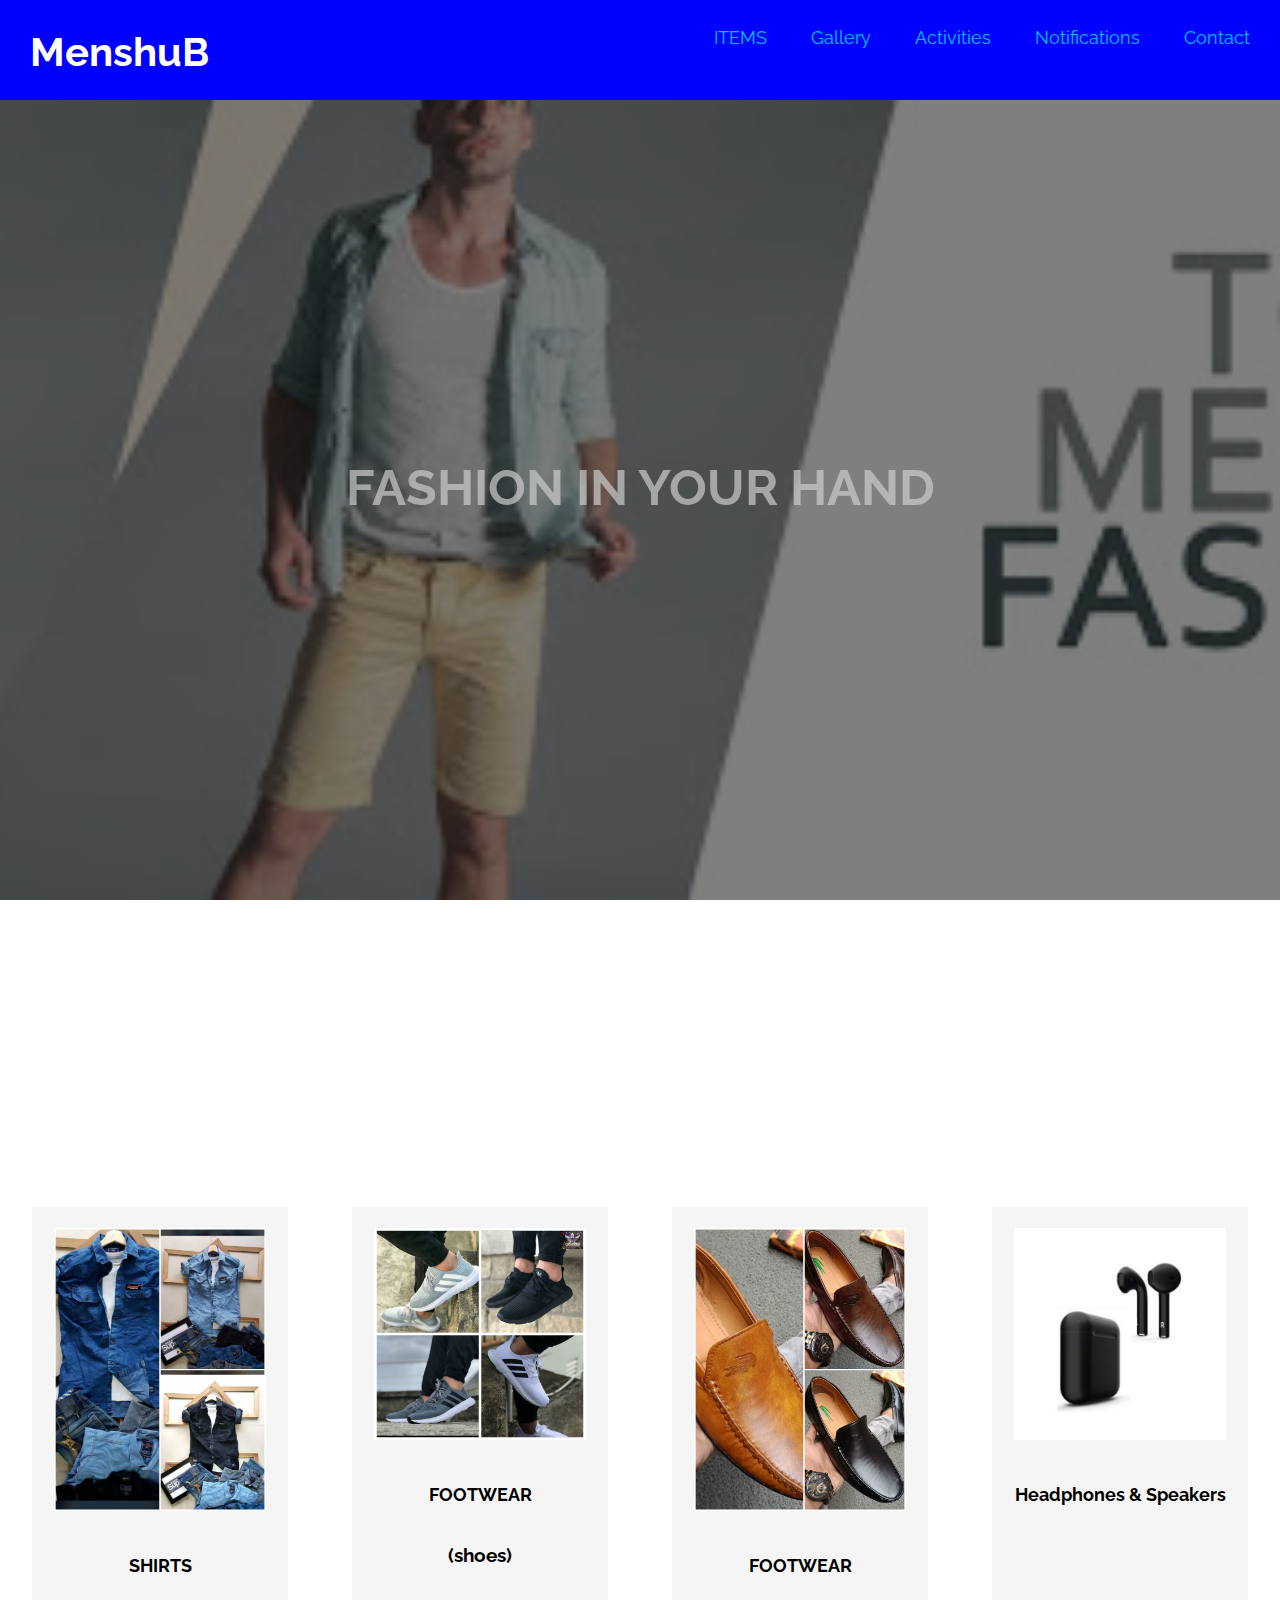
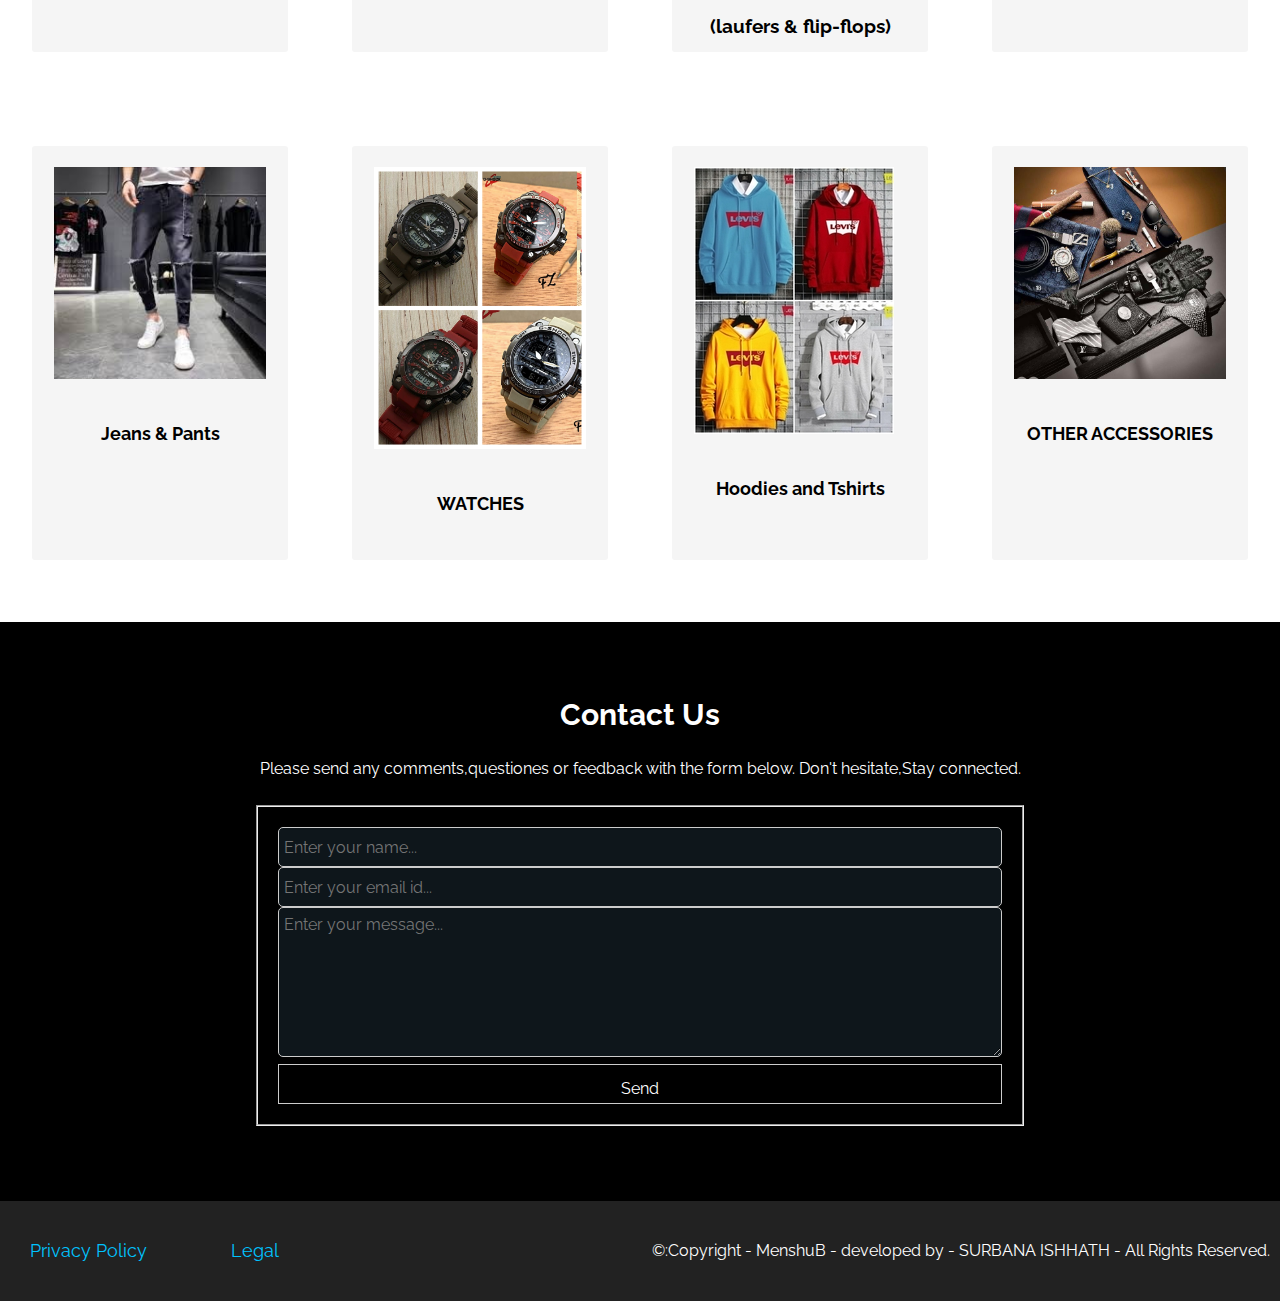
<file: index.html>
<!DOCTYPE html>
<html>
    <!--this is the head section -->
    <head>
        <title>MenshuB</title>
        <link href="https://fonts.googleapis.com/css?family=Raleway|Rock+Salt&display=swap" rel="stylesheet">
        <link href="https://fonts.googleapis.com/css?family=Kaushan+Script&display=swap" rel="stylesheet">
        <link href="./css/reset.css"rel="stylesheet" />
        <link href="./css/styles.css"rel="stylesheet" />
        <script src="./js/main.js"></script>
    </head>
    <body id="body">
        <header>
            <div class="header-container">
                <div id="company-logo">
                    <a href="./index.html">
                        <h1><a >MenshuB</a></h1>
                    </a>
                </div>
                    <nav class="menu-wrapper">
                        <ul id="main-menu">
                            <li class="menu-item" >
                                <div class="dropdown">
                                   <a>ITEMS</a>
                                   <nav class="event-wrapper">
                                       <ul id="event-menu">
                                           <li class="event-item">
                                               <a href="./activity.html" target="_parent">SHIRTS</a>
                                           </li>
                                           <br>
                                           <li class="event-item">
                                               <a href="#vision">Hoodies and Tshirts</a>
                                           </li>
                                           <br>
                                           <li class="event-item">
                                               <a href="#vision">Watches</a>
                                           </li>
                                           <br>
                                           <li class="event-item">
                                               <a href="#vision">Shoes</a>
                                           </li>
                                           <br>
                                           <li class="event-item">
                                               <a href="#vision">Laufers</a>
                                           </li>
                                           <br>
                                           <li class="event-item">
                                               <a href="#vision">Flip-flops</a>
                                           </li>
                                           <br>
                                           <li class="event-item">
                                               <a href="#vision">Headphones & speakers</a>
                                           </li>
                                           <br>
                                           <li class="event-item">
                                               <a href="#vision">Pants</a>
                                           </li>

                                       </ul>
                                   </nav>
                               </div>
                           </li>
                            <li class="menu-item">
                                <a href="#activities">Gallery</a>
                             </li>
                            
                            <li class="menu-item">
                                <a href="./activity.html">Activities</a>
                           </li>
                            <li class="menu-item">
                                <div class="dropdown">
                                    <a href="./notification.html">Notifications</a>
                                    <nav class="event-wrapper">
                                        <ul id="event-menu">
                                            <li class="event-item">
                                                <a href="./notification.html">Calender</a>
                                        </li>
                                        <br>
                                        <li class="event-item">
                                            <a href="./notification.html">News</a>
                                            </li>
                                        <br>
                                        <li class="event-item">
                                                <a href="./notification.html">Messages</a>
                                        </li>
                                    </ul>
                                    </nav>
                                </div>
                            </li>
                             <li class="menu-item">
                                 <a href="#contact">Contact</a>
                             </li>
                         </ul>
                     </nav>
             </div>
        </header>
        <div id="hero-image">
            <div class="overlay">
                <h2 class="tag-line">FASHION IN YOUR HAND</h2>
            </div>
        </div>
            <a href="#body" id=topButton title="Go to Top">TOP</a>
        
        <section id="about-she">
            <div class="container">
                
            </div> 
        </section>
        <section id="vision">
            <div class="row1">
                <div class="col">
                    <div class="card">
                    <div class="img">
                        <a href="./activity.html" target="_parent"><img src="./images/shirt2.jpg" class="card-img-top" alt="clothing"></a>
                    
                    </div>
                    <div class="card-body">
                      <h5 class="card-title">SHIRTS</h5>
                    
                    </div>
                  </div>
                </div>
                <div class="col">
                  <div class="card">
                    <div class="img">
                        <a href="./activity.html" target="_parent"><img src="./images/shoe.jpg" class="card-img-top" alt="foot wear" ></a>
                    </div>
                    <div class="card-body">
                      <h5 class="card-title">FOOTWEAR<h3> (shoes)</h3></h5>
                      
                    </div>
                  </div>
                </div>
                <div class="col">
                    <div class="card">
                    <div class="img">
                        <a href="./activity.html" target="_parent"><img src="./images/watch.jpg" class="card-img-top" alt="clothing"></a>
                    
                    </div>
                    <div class="card-body">
                      <h5 class="card-title">FOOTWEAR <h3>(laufers & flip-flops)</h3></h5>
                    
                    </div>
                  </div>
                </div>
                <div class="col">
                    <div class="card">
                    <div class="img">
                        <a href="./activity.html" target="_parent"><img src="./images/earphone.jpg" class="card-img-top" alt="clothing"></a>
                    
                    </div>
                    <div class="card-body">
                      <h5 class="card-title">Headphones & Speakers</h5>
                    
                    </div>
                  </div>
                </div>
                

            </div>
            <div class="row1">
                <div class="col">
                    <div class="card">
                    <div class="img">
                        <a href="./activity.html" target="_parent"><img src="./images/jeans.jpg" class="card-img-top" alt="clothing"></a>
                    
                    </div>
                    <div class="card-body">
                      <h5 class="card-title">Jeans & Pants</h5>
                    
                    </div>
                  </div>
                </div>
                <div class="col">
                  <div class="card">
                    <div class="img">
                        <a href="./activity.html" target="_parent"><img src="./images/watch (2).jpg" class="card-img-top" alt="foot wear" ></a>
                    </div>
                    <div class="card-body">
                      <h5 class="card-title">WATCHES</h5>
                      
                    </div>
                  </div>
                </div>
                <div class="col">
                    <div class="card">
                    <div class="img">
                        <a href="./activity.html" target="_parent"><img src="./images/vision.jpg" class="card-img-top" alt="clothing"></a>
                    
                    </div>
                    <div class="card-body">
                      <h5 class="card-title">Hoodies and Tshirts</h5>
                    
                    </div>
                  </div>
                </div>
                <div class="col">
                    <div class="card">
                    <div class="img">
                        <a href="./activity.html" target="_parent"><img src="./images/other.jpg" class="card-img-top" alt="clothing"></a>
                    
                    </div>
                    <div class="card-body">
                      <h5 class="card-title">OTHER ACCESSORIES</h5>
                    
                    </div>
                  </div>
                </div>
                

            </div>
       
        </section>
               
                                
                            
                    
        <section id="contact">
            <div class="overlay"> 
                <div class="container">
                    <h3>Contact Us</h3>
                    <p>Please send any comments,questiones or feedback with the form below. Don't hesitate,Stay connected.</p>
                    <br>
                    <form action="https://mailthis.to/divya.pkandangali@gmail.com"method="POST">
                        <fieldset>  
                            <input type="text" name="name" placeholder="Enter your name..."/>
                            <input type="email" name="_replyto" placeholder="Enter your email id..."/>
                            <textarea name="message"placeholder="Enter your message..."></textarea>
                            <button>Send</button>
                            <input type="hidden" name="_confirmation"value="Your form has been submitted!"/>
                        </fieldset> 
                    </form>
                </div>
            </div>
        </section>
        <footer>
            <div class="footer-container">
                <nav class="menu-wrapper">
                    <ul id="footer-menu">
                        <li class="menu-item"><a href="#">Privacy Policy</a></li>
                        <li class="menu-item"><a href="#">Legal</a></li>
                    </ul>
                </nav>
                <div id="copyright">
                    &copy:Copyright - MenshuB - developed by - SURBANA ISHHATH - All Rights Reserved.
                </div>
            </div>
        </footer>    
    </body>
</html>
</file>
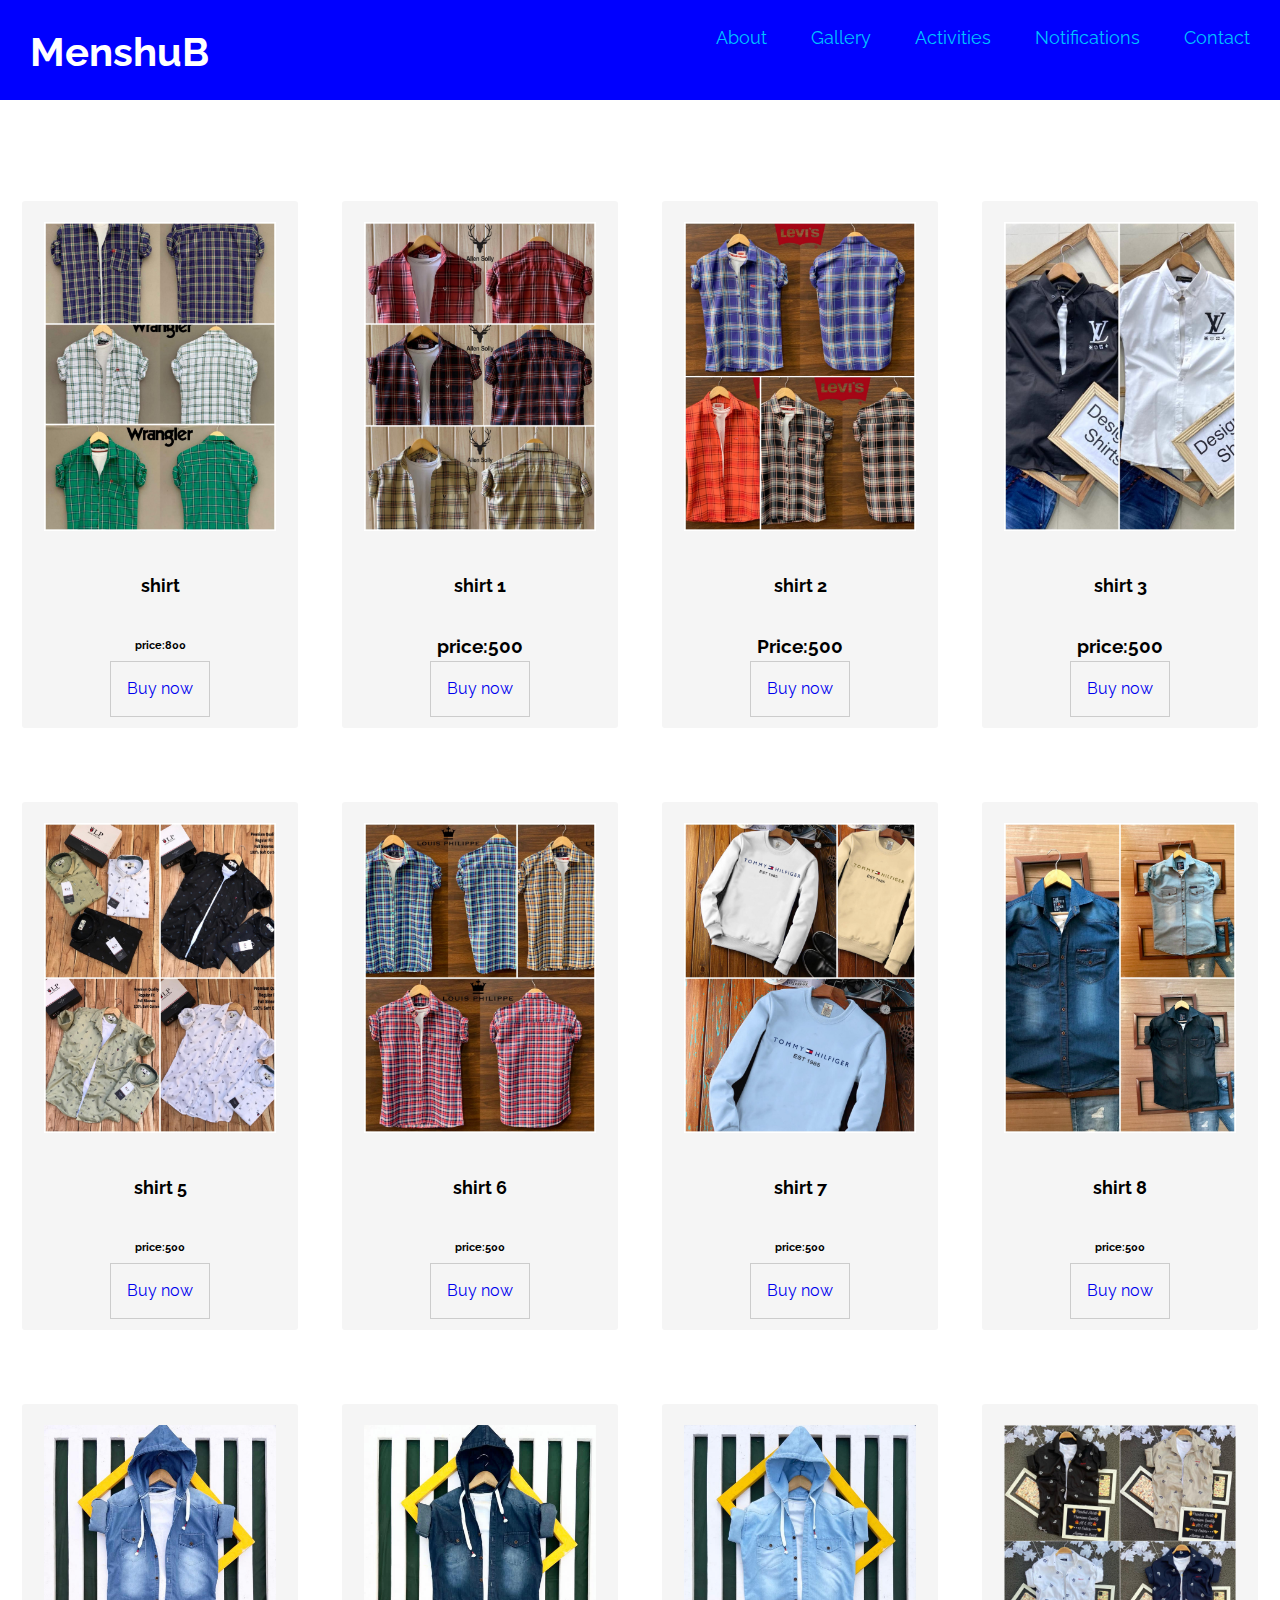
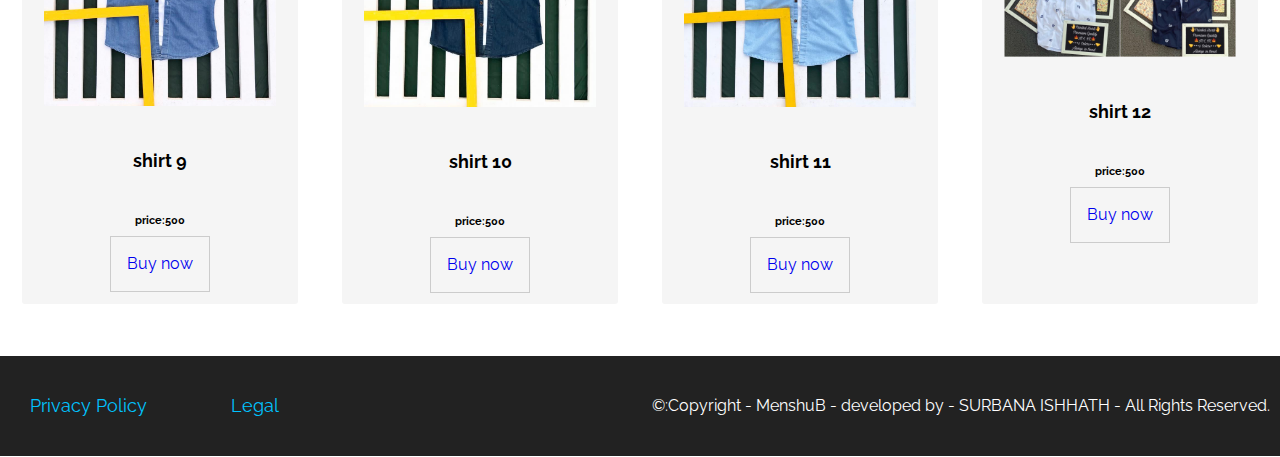
<file: activity.html>
<!DOCTYPE html>
<html>
    <!--this is the head section -->
    <head>
        <title>MenshuB</title>
        <link href="https://fonts.googleapis.com/css?family=Raleway|Rock+Salt&display=swap" rel="stylesheet">
        <link href="./css/reset.css"rel="stylesheet" />
        <link href="./css/styles.css"rel="stylesheet" />
        <script src="./js/main.js"></script>
    </head>
<body id="body">
    <header>
        <div class="header-container">
            <div id="company-logo">
                <a href="./index.html">
                    <h1><a >MenshuB</a></h1>
                </a>
            </div>
                <nav class="menu-wrapper">
                    <ul id="main-menu">
                        <li class="menu-item" >
                            <div class="dropdown">
                               <a href="./index.html">About </a>
                               <nav class="event-wrapper">
                                   <ul id="event-menu">
                                       <li class="event-item">
                                        <a href="./index.html#about-she">About SHE</a>
                                       </li>
                                       <br>
                                       <li class="event-item">
                                        <a href="./index.html#vision">Our Vision</a>
                                       </li>
                                       <br>
                                       <li class="event-item">
                                        <a href="./index.html#vision">Our Mission</a>
                                       </li>
                                   </ul>
                               </nav>
                           </div>
                       </li>
                        
                        <li class="menu-item">
                            <a href="./index.html#activities">Gallery</a>
                         </li>
                         <li class="menu-item">
                            <a href="#activity-list1">Activities</a>
                       </li>
                        <li class="menu-item">
                            <div class="dropdown">
                                <a href="./notification.html">Notifications</a>
                                <nav class="event-wrapper">
                                    <ul id="event-menu">
                                        <li class="event-item">
                                            <a href="./notification.html">Calender</a>
                                    </li>
                                    <br>
                                    <li class="event-item">
                                        <a href="./notification.html">News</a>
                                        </li>
                                    <br>
                                    <li class="event-item">
                                            <a href="./notification.html">Messages</a>
                                    </li>
                                </ul>
                                </nav>
                            </div>
                        </li>
                         <li class="menu-item">
                             <a href="./index.html#contact">Contact</a>
                         </li>
                     </ul>
                 </nav>
         </div>
    </header>
    
            
                <br>
                <br>
                <h3>SHIRTS</h3>
                <h3>PICK YOUR FAVOURITE ONE</h3>
                <section id="vision">
            <div class="row1">
                <div class="col2">
                    <div class="card">
                    <div class="img">
                        <a href="./activity.html" target="_parent"><img src="./images/s1.jpg" class="card-img-top" alt="clothing"></a>
                    
                    </div>
                    <div class="card-body">
                      <h5 class="card-title">shirt</h5>
                      <h6>price:800</h6>
                      <a href="https://wa.me/qr/GUM06QGGB6K2P1"><button onclick="https://wa.me/qr/GUM06QGGB6K2P1">Buy now</button></a>
                    
                    </div>
                  </div>
                </div>
                <div class="col2">
                  <div class="card">
                    <div class="img">
                        <a href="./activity.html" target="_parent"><img src="./images/s2.jpg" class="card-img-top" alt="foot wear" ></a>
                    </div>
                    <div class="card-body">
                      <h5 class="card-title">shirt 1<h3> price:500</h3></h5>
                      <a href="https://wa.me/qr/GUM06QGGB6K2P1"><button onclick="https://wa.me/qr/GUM06QGGB6K2P1">Buy now</button></a>
                      
                    </div>
                  </div>
                </div>
                <div class="col2">
                    <div class="card">
                    <div class="img">
                        <a href="./activity.html" target="_parent"><img src="./images/s3.jpg" class="card-img-top" alt="clothing"></a>
                    
                    </div>
                    <div class="card-body">
                      <h5 class="card-title">shirt 2 <h3>Price:500</h3></h5>
                      <a href="https://wa.me/qr/GUM06QGGB6K2P1"><button onclick="https://wa.me/qr/GUM06QGGB6K2P1">Buy now</button></a>
                    
                    </div>
                  </div>
                </div>
                <div class="col2">
                    <div class="card">
                    <div class="img">
                        <a href="./activity.html" target="_parent"><img src="./images/s4.jpg" class="card-img-top" alt="clothing"></a>
                    
                    </div>
                    <div class="card-body">
                      <h5 class="card-title">shirt 3 </h5>
                      <h3>price:500</h3>
                      <a href="https://wa.me/qr/GUM06QGGB6K2P1"><button onclick="https://wa.me/qr/GUM06QGGB6K2P1">Buy now</button></a>
                    
                    </div>
                  </div>
                </div>
                

            </div>
            <div class="row1">
                <div class="col2">
                    <div class="card">
                    <div class="img">
                        <a href="./activity.html" target="_parent"><img src="./images/s5.jpg" class="card-img-top" alt="clothing"></a>
                    
                    </div>
                    <div class="card-body">
                      <h5 class="card-title">shirt 5</h5>
                      <h6>price:500</h6>
                      <a href="https://wa.me/qr/GUM06QGGB6K2P1"><button onclick="https://wa.me/qr/GUM06QGGB6K2P1">Buy now</button></a>
                    
                    </div>
                  </div>
                </div>
                <div class="col2">
                  <div class="card">
                    <div class="img">
                        <a href="./activity.html" target="_parent"><img src="./images/s6.jpg" class="card-img-top" alt="foot wear" ></a>
                    </div>
                    <div class="card-body">
                      <h5 class="card-title">shirt 6</h5>
                      <h6>price:500</h6>
                      <a href="https://wa.me/qr/GUM06QGGB6K2P1"><button onclick="https://wa.me/qr/GUM06QGGB6K2P1">Buy now</button></a>
                      
                    </div>
                  </div>
                </div>
                <div class="col2">
                    <div class="card">
                    <div class="img">
                        <a href="./activity.html" target="_parent"><img src="./images/s7.jpg" class="card-img-top" alt="clothing"></a>
                    
                    </div>
                    <div class="card-body">
                      <h5 class="card-title">shirt 7</h5>
                      <h6>price:500</h6>
                      <a href="https://wa.me/qr/GUM06QGGB6K2P1"><button onclick="https://wa.me/qr/GUM06QGGB6K2P1">Buy now</button></a>
                    
                    </div>
                  </div>
                </div>
                <div class="col2">
                    <div class="card">
                    <div class="img">
                        <a href="./activity.html" target="_parent"><img src="./images/s8.jpg" class="card-img-top" alt="clothing"></a>
                    
                    </div>
                    <div class="card-body">
                      <h5 class="card-title">shirt 8</h5>
                      <h6>price:500</h6>
                      <a href="https://wa.me/qr/GUM06QGGB6K2P1"><button onclick="https://wa.me/qr/GUM06QGGB6K2P1">Buy now</button></a>
                    
                    </div>
                  </div>
                </div>


                

            </div>
            <div class="row1">
                <div class="col2">
                    <div class="card">
                    <div class="img">
                        <a href="./activity.html" target="_parent"><img src="./images/s10.jpg" class="card-img-top" alt="clothing"></a>
                    
                    </div>
                    <div class="card-body">
                      <h5 class="card-title">shirt 9</h5>
                      <h6>price:500</h6>
                      <a href="https://wa.me/qr/GUM06QGGB6K2P1"><button onclick="https://wa.me/qr/GUM06QGGB6K2P1">Buy now</button></a>
                    
                    </div>
                  </div>
                </div>
                <div class="col2">
                  <div class="card">
                    <div class="img">
                        <a href="./activity.html" target="_parent"><img src="./images/s11.jpg" class="card-img-top" alt="foot wear" ></a>
                    </div>
                    <div class="card-body">
                      <h5 class="card-title">shirt 10</h5>
                      <h6>price:500</h6>
                      <a href="https://wa.me/qr/GUM06QGGB6K2P1"><button onclick="https://wa.me/qr/GUM06QGGB6K2P1">Buy now</button></a>
                      
                    </div>
                  </div>
                </div>
                <div class="col2">
                    <div class="card">
                    <div class="img">
                        <a href="./activity.html" target="_parent"><img src="./images/s12.jpg" class="card-img-top" alt="clothing"></a>
                    
                    </div>
                    <div class="card-body">
                      <h5 class="card-title">shirt 11</h5>
                      <h6>price:500</h6>
                      <a href="https://wa.me/qr/GUM06QGGB6K2P1"><button onclick="https://wa.me/qr/GUM06QGGB6K2P1">Buy now</button></a>
                    
                    </div>
                  </div>
                </div>
                <div class="col2">
                    <div class="card">
                    <div class="img">
                        <a href="./activity.html" target="_parent"><img src="./images/s13.jpg" class="card-img-top" alt="clothing"></a>
                    
                    </div>
                    <div class="card-body">
                      <h5 class="card-title">shirt 12</h5>
                      <h6>price:500</h6><a href="https://wa.me/qr/GUM06QGGB6K2P1"><button onclick="https://wa.me/qr/GUM06QGGB6K2P1">Buy now</button></a>
                    
                    </div>
                  </div>
                </div>
                

                

            </div>
        </section>
            </div>
        </section>
        <a href="#body" id=topButton title="Go to Top">TOP</a>
        <footer>
            <div class="footer-container">
                <nav class="menu-wrapper">
                    <ul id="footer-menu">
                        <li class="menu-item"><a href="#">Privacy Policy</a></li>
                        <li class="menu-item"><a href="#">Legal</a></li>
                 </ul>
                </nav>
                <div id="copyright">
                    &copy:Copyright - MenshuB - developed by - SURBANA ISHHATH - All Rights Reserved.
            </div>
        </footer>    
    </body>
</html>
</file>
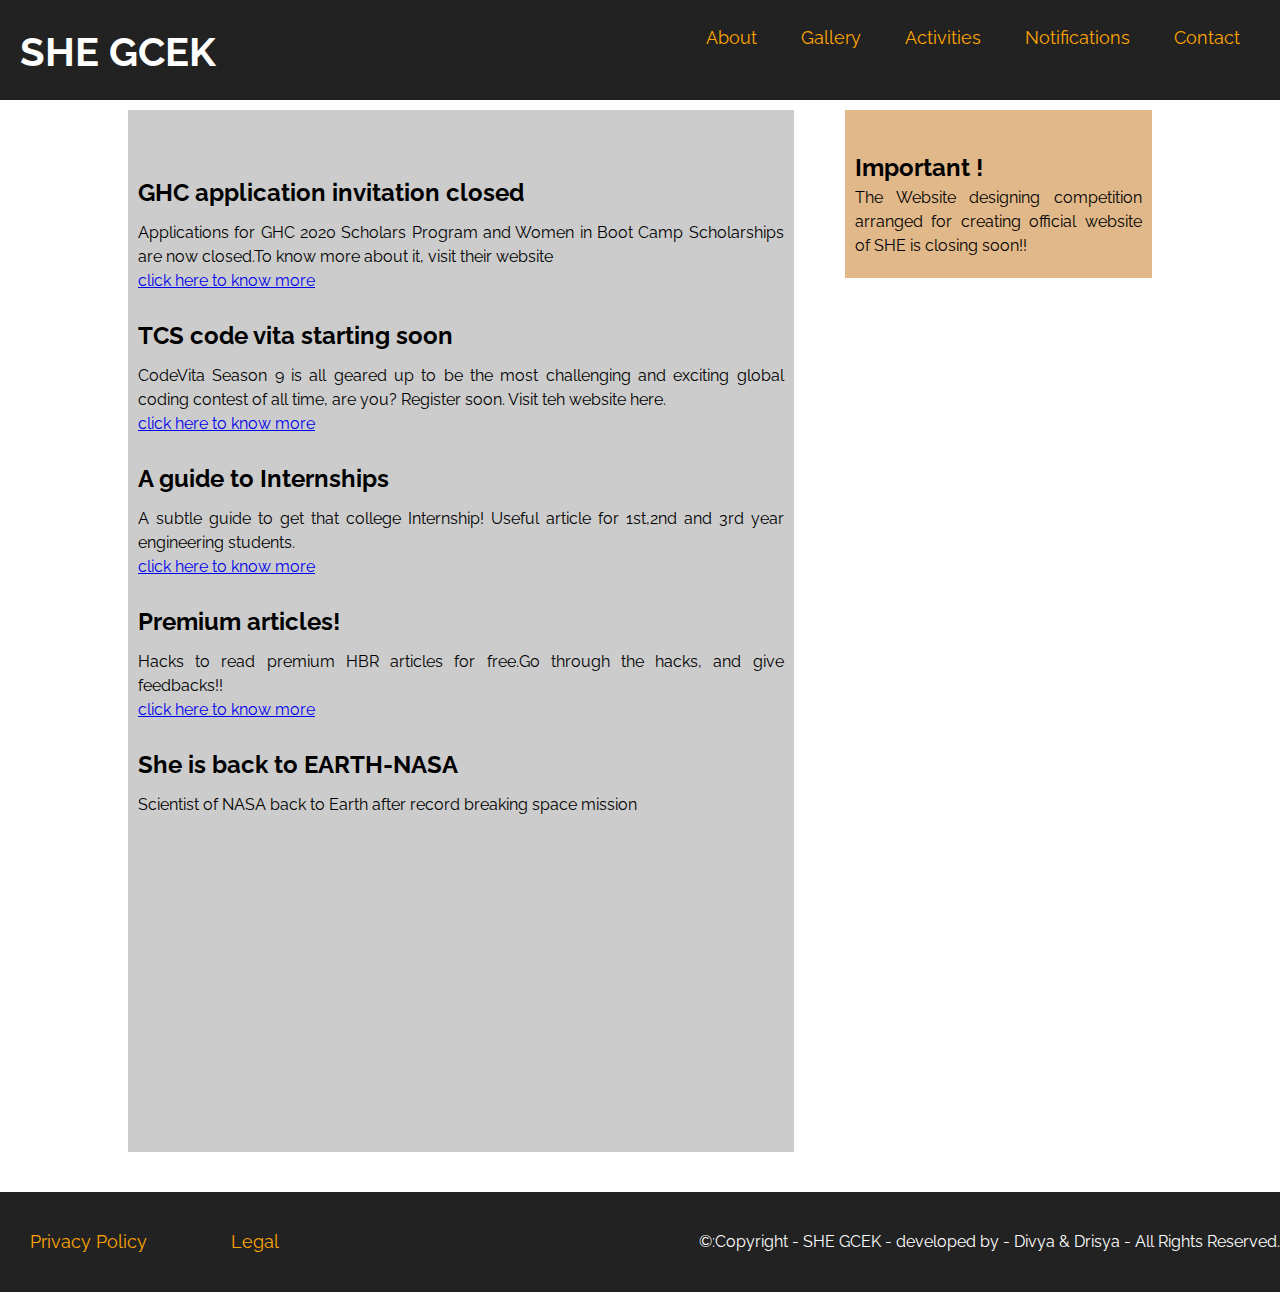
<file: notification.html>
<!DOCTYPE html>
<html>
    <!--this is the head section -->
    <head>
        <title>SHE GCEK</title>
        <link href="https://fonts.googleapis.com/css?family=Raleway|Rock+Salt&display=swap" rel="stylesheet">
        <link href="./css/reset.css"rel="stylesheet" />
        <link href="./css/notify.css"rel="stylesheet" />
        <link href="./index.html"/>
        <script src="./js/main.js"></script>
    </head>
    <body id="body">
        <header>
            <div class="header-container">
                <div id="company-logo">
                    <a href="./index.html">
                        <h1><a >SHE GCEK</a></h1>
                    </a>
                </div>
                    <nav class="menu-wrapper">
                        <ul id="main-menu">
                            <li class="menu-item" >
                                <div class="dropdown">
                                    <a href="./index.html#about-she">About</a>
                                    <nav class="event-wrapper">
                                        <ul id="event-menu">
                                            <li class="event-item">
                                                <a href="./index.html#about-she">About SHE</a>
                                            </li>
                                            <br>
                                            <li class="event-item">
                                                <a href="./index.html#vision">Our Vision</a>
                                            </li>
                                            <br>
                                            <li class="event-item">
                                                <a href="./index.html#vision">Our Mission</a>
                                            </li>
                                        </ul>
                                    </nav>
                                </div>
                            </li>
                            
                            <li class="menu-item">
                                <a href="./index.html#activities">Gallery</a>
                            </li>
                            <li class="menu-item">
                                <a href="./activity.html#activity-list1">Activities</a>
                            </li>
                            <li class="menu-item">
                                <div class="dropdown">
                                    <a href="#">Notifications</a>
                                    <nav class="event-wrapper">
                                        <ul id="event-menu">
                                            <li class="event-item">
                                                <a href="./notification.html">Calender</a>
                                        </li>
                                        <br>
                                        <li class="event-item">
                                            <a href="#news">News</a>
                                            </li>
                                        <br>
                                        <li class="event-item">
                                                <a href="#messages">Messages</a>
                                        </li>
                                    </ul>
                                    </nav>
                                </div>
                            </li>
                            <li class="menu-item">
                                <a href="./index.html#contact">Contact</a>
                            </li>
                        </ul>
                    </nav>
            </div>
        </header>
        <main id="main">
            <div class="container">
                <section id="news">
                    <div class="news-content">
                        <h2>GHC application invitation closed</h2>
                        <p>Applications for GHC 2020 Scholars Program and Women in Boot Camp Scholarships are now closed.To know more about it, visit their website </p>
                        <a href="https://ghc.anitab.org/2020-attend/scholarships-registrations/">click here to know more</a>
                    </div>
                    <div class="news-content">
                        <h2>TCS code vita starting soon</h2>
                        <p>CodeVita Season 9 is all geared up to be the most challenging and exciting global coding contest of all time, are you? Register soon. Visit teh website here. </p>
                        <a href="https://campuscommune.tcs.com/en-in/intro/contests/codevita-season-9/">click here to know more</a>
                    </div>
                    <div class="news-content">
                        <h2>A guide to Internships</h2>
                        <p>A subtle guide to get that college Internship! Useful article for 1st,2nd and 3rd year engineering students.</p>
                        <a href="https://blog.usejournal.com/a-subtle-guide-to-get-that-college-internship-5c17d9b3965f">click here to know more</a>
                    </div>
                    <div class="news-content">
                        <h2>Premium articles!</h2>
                        <p>Hacks to read premium HBR articles for free.Go through the hacks, and give feedbacks!!</p>
                        <a href="https://medium.com/@aryamurali/hacks-to-read-premium-hbr-articles-for-free-9da1eadd8d98">click here to know more</a>
                    </div>
                    <div class="news-content">
                        <div class="video">
                            <h2>She is back to EARTH-NASA</h2>
                            <p>Scientist of NASA back to Earth after record breaking space mission</p>
                            <iframe width="560" height="315" src="https://www.youtube.com/embed/6llm0NeycU8" frameborder="0" allow="accelerometer; autoplay; encrypted-media; gyroscope; picture-in-picture" allowfullscreen></iframe>
                        </div>
                    </div>
                </section>
                <a href="#body" id=topButton title="Go to Top">TOP</a>
                <section id="messages">
                    <h2>Important !</h2>
                    <p>The Website designing competition arranged for creating official website of SHE is closing soon!!</p>
                </section>
            </div>
        </main>
        <footer>
            <div class="footer-container">
                <nav class="menu-wrapper">
                    <ul id="footer-menu">
                        <li class="menu-item"><a href="#">Privacy Policy</a></li>
                        <li class="menu-item"><a href="#">Legal</a></li>
                    </ul>
                </nav>
                <div id="copyright">
                    &copy:Copyright - SHE GCEK - developed by - Divya & Drisya - All Rights Reserved.
                </div>
            </div>
        </footer>    
    </body>
</html>
</file>
<file: css/styles.css>
/* Base style */

*{
    font-family:"Raleway",sans-serif;
}
body{
    margin: 0;
    padding: 0;
}
p{
    text-align: justify;
}
ul li a{
    color:rgb(0, 195, 255);
    text-decoration:none;
	padding:5px 20px;
    transition:0.6s ease;
    font-size: 110%;
}
ul li a:hover{
    background-color:white;
	color:#000;  
}
section{
    display:block;
    padding-top:75px;
}
.container{
    width:75%;
    margin:auto;
    padding-top:50px;
    padding-bottom:75px;
}
.container h3,.container h4{
    margin:20px 0;
    text-align:center;
}
.container h3{
    font-size:30px;
    font-weight:bold;
}
.container h4{
    font-size:15px;
}
/*---header---*/
.header-container,
.footer-container{
display:flex;
flex-direction:row;
width:100%;
margin:auto;
padding-right: 10px;

}

header{
    width:100%;
    background-color:blue;
    height:100px;
    padding-left:20px;
    padding-top:20px;
    padding-bottom:20px;
    position:fixed;
    z-index:100;
}
header h1{
    font-size: 40px;
    font-family:"Rock Salt",cursive;
    color:#fff;
    text-shadow:1px 1px 3px ,#333;
    margin-left: 10px;
}
header .menu-wrapper{
    flex:60%;
    line-height:35px;
    text-align:right;
}

header nav ul li{
    display:inline-block;
}
/*---body--*/
#hero-image{
    height:100vh;
    background:#000 url("../images/header.jpg") no-repeat fixed bottom;
    background-size:cover;
    position:relative;
}
.overlay{
    width:100%;
    height:100%;
    background-color:rgba(0,0,0,0.5);
}
.tag-line{
    position:absolute;
    top:50%;
    width:100%;
    text-align:center;
    font-size:50px;
    font-weight:bolder;
    color:#ccc;
    text-transform:uppercase;
    opacity:0.7;
}
#topButton{
    display:none;
    position:fixed;
    bottom:20px;
    right:30px;
    z-index:99;
    font-size:18px;
    border:none;
    outline:none;
    background-color:rgb(89, 0, 255);
    color:white;
    cursor:pointer;
    padding:15px;
    border-radius:4px;
}
#topButton:hover{
    background-color:#555;

}

/*---about she---*/
#our-story{
    padding:25px 0;

}
#our-story p{
    text-align:justify;
}
.row1{
    display:flex;
    flex-direction:row;
    margin-bottom:10px;
    padding-bottom:20px;
    background-color:rgba(255, 255, 255, 0.945);
}
.col{
    width:40%;
    border:2px solid rgb(255, 255, 255);
    background-color:whitesmoke;
    color:#000;
    padding-top: 1px;
    padding-bottom: 1px;
    padding-left: 2px;
    padding-right: 2px;
    margin:30px;
    box-sizing:border-box;
    border-radius:5px;
    flex-basis:50%;
    line-height: 30px;
    text-align:center;
    
}
.col2{
    width:30%;
    border:2px solid rgb(255, 255, 255);
    background-color:whitesmoke;
    color:#000;
    padding-top: 1px;
    padding-bottom: 1px;
    padding-left: 2px;
    padding-right: 2px;
    margin:20px;
    box-sizing:border-box;
    border-radius:5px;
    flex-basis:50%;
    line-height: 30px;
    text-align:center;
    
}
.card-body h5{
    margin-top: 30px;
    margin-bottom: 30px;
}
.card-body p{
    text-align: justify;
}
/*---activity--*/
#activities{
    background-color:#333;
    color:#fff;
    padding:25px 0;
    text-align:center;
}
#activity-list{
    background-color:#fff;
    color:#000;
    padding:25px 0;
    text-align:center;
}
#activity-list1{
    background-color:#fff;
    color:black;
    padding:25px 0;
    
    text-align:center;
}
.event-img{
    max-height: 500px;
    width:auto;
}
#activity-menu{
    display:block;
}
#activity-menu li{
    padding:10px;
    transform: 0.6s ease;
}
#activity-menu li:hover{
    font-size:120%;
    color:white;
}
#event1,#event3,#event5{
    background-color:#333;
    color:#fff;
    padding:25px 0;
    
}
.event-wrapper{
    position: absolute;
    background-color: black;
    min-width: 100px;
    z-index: 1;
    display: none;
}
.event-wrapper a{
    color: white;
    text-decoration:none;
	padding:5px 20px;
    transition:0.6s ease;
}
.dropdown:hover .event-wrapper{
    display: block;
}
.readMore{
    background-color:rgba(158, 231, 219, 0.972);
    padding: 16px;
    cursor: pointer;
    border:none;
    border-radius: 10px;
    transform: 0.6s ease;
}
.readMore:hover {
    background-color:#555;
    border:none;
    border-radius: 10px;
}
.readMore a{
    text-decoration: none;
    color: black;
   
}

/*---gallery---*/
.activities-row{
    display:flex;
    flex-direction:row;
    margin-bottom:10px;
    justify-content:space-evenly;
}

.activities-item{
    flex:1;
    flex-basis:33%;
}
.activities-description{
    margin-bottom:20px;
}
/*notification  */
#Notifications{
    background:#000 url("../images/contact4.jpg") no-repeat fixed bottom;
    background-size:cover;
    position:relative;
    padding: 0px;
    color:#fff;
    text-align:center;
}
#Notifications .container{
    background-color:rgba(0,0,0,0.5);
    height: 100%;
   width:100%
}
.notification-item{
    width:33.3%;
    padding: 5px;
    margin:20px;
    box-sizing:border-box;
    flex-basis:33%;
}
.notification-row{
    display:flex;
    flex-direction:row;
    margin-bottom:10px;
    justify-content:space-evenly; 
}
.notification-item h4{
    color:rgb(2, 181, 252);
    font-size: 25px;
    font-weight: bold;
}
.notification-item a{
    text-decoration: none;
    color:orange;
    padding: 10px;
    transform: 0.6s ease;
}
.notification-item a:hover{
    color:yellow;
}
/*contact*/
#contact{
    width:100%;
    background:#000 url("../images/contact1.jpg") no-repeat fixed bottom;
    background-size:100%;
    position:relative;
    padding: 0px;
    color:#fff;
}
#contact fieldset{
    
    width:80%;
    margin:auto;
    background-color:rgba(0,0,0,0.5);
    padding:20px;
    box-shadow:0 0 6px black;
}
#contact p{
    text-align:center;
    /*margin-bottom:10px;*/
    color:white;
}
#contact input,
#contact textarea{
   /* margin-bottom:20px;*/
    padding:5px;
    border-radius:5px;
    background-color: rgba(28, 44, 54, 0.5);
}
#contact input{
    height:40px;
}
#contact textarea{
    height:150px;
}
#contact button{
    width:100%;
    height:40px;
    color:white;
    
}
#contact button :hover{
    /*background-color:#333;*/
    color:#fff;
    cursor:pointer;
}

/*---Footer---*/

footer{
    background-color:#222;
    position:relative;
    margin-bottom:none;
    height:100px;
    margin-top:none;
}
footer .menu-wrapper{
    flex:1;
    line-height:35px;
    text-align:left;
}

footer nav ul li{
    display:inline-block;
    margin-right:20px;
    padding:0 10px;
    line-height:100px;
}
footer #copyright{
    color:#fff;
    line-height:100px;
}

/*---revirew---*/
.row2{
    display:flex;
    flex-direction:row;
   /* margin-bottom:10px;*/
    justify-content:space-evenly;
    background-color:#333; 
    padding-top: 1px;
    padding-bottom: 10px;
    padding-left: 10px;
    padding-right: 10px;
    background-color:rgba(255, 255, 255, 0.945);
}
.col1{
    width:40%;
    border:2px solid rgb(255, 255, 255);
    background-color:whitesmoke;
    color:#000;
   
    margin:30px;
    box-sizing:border-box;
    border-radius:20px;
    flex-basis:33%;
    line-height: 30px;
    text-align:center;
    
}

h5{
    font-weight: bolder;
    font-size: large;
}
#Review{
    background-color:rgb(255, 255, 255);
    color:#000;
}

.img{
    padding-top:20px;
    margin-left:20px;
    margin-right:20px;

}
.card-body{
    margin-left:10px;
    margin-right:10px;
    text-indent: 0px;
    padding: 10px;
}
</file>
<file: css/notify.css>
*{
    font-family:"Raleway",sans-serif;
}
body{
    margin: 0;
    padding: 0;
    background-color:#fff;
}
p{
    text-align: justify;
}
main{
    background-size: cover;
    background-color:transparent;
    min-height: 100vh;
    overflow: hidden;
    margin-bottom: 40px;
}
ul li a{
    color:orange;
    text-decoration:none;
	padding:5px 20px;
    transition:0.6s ease;
    font-size: 110%;
}
ul li a:hover{
    background-color:#fff;
	color:#000;  
}
section{
    display:inline-flex;
    flex-direction: row;
    padding-top:75px;
}
.container{
    width:80%;
    margin:auto;
    padding-top:100px;
    padding-bottom:75px;
    
}
.container h3,.container h4{
    margin:20px 0;
    text-align:center;
}
.container h3{
    font-size:20px;
    font-weight:bold;
}
.header-container,
.footer-container{
display:flex;
flex-direction:row;
width:100%;
margin:auto;
color:#fff;
}
/**---header---*/

header{
    width:100%;
    background-color:#222;
    height:100px;
    padding-left:10px;
    padding-right:20px;
    padding-top:20px;
    padding-bottom:20px;
    position:fixed;
    z-index:100;
}
header h1{
    font-size: 40px;
    font-family:"Rock Salt",cursive;
    color:#fff;
    text-shadow:1px 1px 3px ,#333;
    margin-left: 10px;
}
header .menu-wrapper{
    flex:60%;
    line-height:35px;
    text-align:right;
}
/*header nav ul{

}*/
header nav ul li{
    display:inline-block;
}
#topButton{
    display:none;
    position:fixed;
    bottom:10px;
    right:30px;
    z-index:99;
    font-size:18px;
    border:none;
    outline:none;
    background-color:rgb(0, 26, 255);
    color:white;
    cursor:pointer;
    padding:15px;
    border-radius:4px;
}
#topButton:hover{
    background-color:#555;

}
/*---footer---*/
footer{
    background-color:#222;
    position:relative;
    bottom:0;
    height:100px;
    z-index:-1;

}
footer .menu-wrapper{
    flex:1;
    line-height:35px;
    text-align:left;
}
footer nav ul li{
    display:inline-block;
    margin-right:20px;
    padding:0 10px;
    line-height:100px;
}
footer #copyright{
    color:#fff;
    line-height:100px;
}
.event-wrapper{
    position: absolute;
    background-color: black;
    min-width: 100px;
    z-index: 1;
    display: none;
}
.event-wrapper a{
    color: #fff;
    text-decoration:none;
	padding:5px 20px;
    transition:0.6s ease;
}
.dropdown:hover .event-wrapper{
    display: block;
}
/*---content---*/

#news{
    background-color:#ccc;
    position: relative;
    float: left;
    margin-top: 10px;
    width: 65%;
    padding-bottom: 20px;
    padding-top: 40px;
    padding-left: 10px;
    padding-right: 10px;
    display: block;
}
#messages{
    background-color:rgb(224, 184, 138);
    float: right;
    width: 30%;
    margin-top: 10px;
    margin-bottom: 10px;
    display:block;
    padding-bottom: 20px;
    padding-top: 40px;
    padding-left: 10px;
    padding-right: 10px;
}
.news-content h2{
    margin-bottom:10px;
}
.news-content{
    margin-top:25px;
}
.menu-item{
    color:white;
}
.video{
    margin-top: 20px;
   
}
</file>
